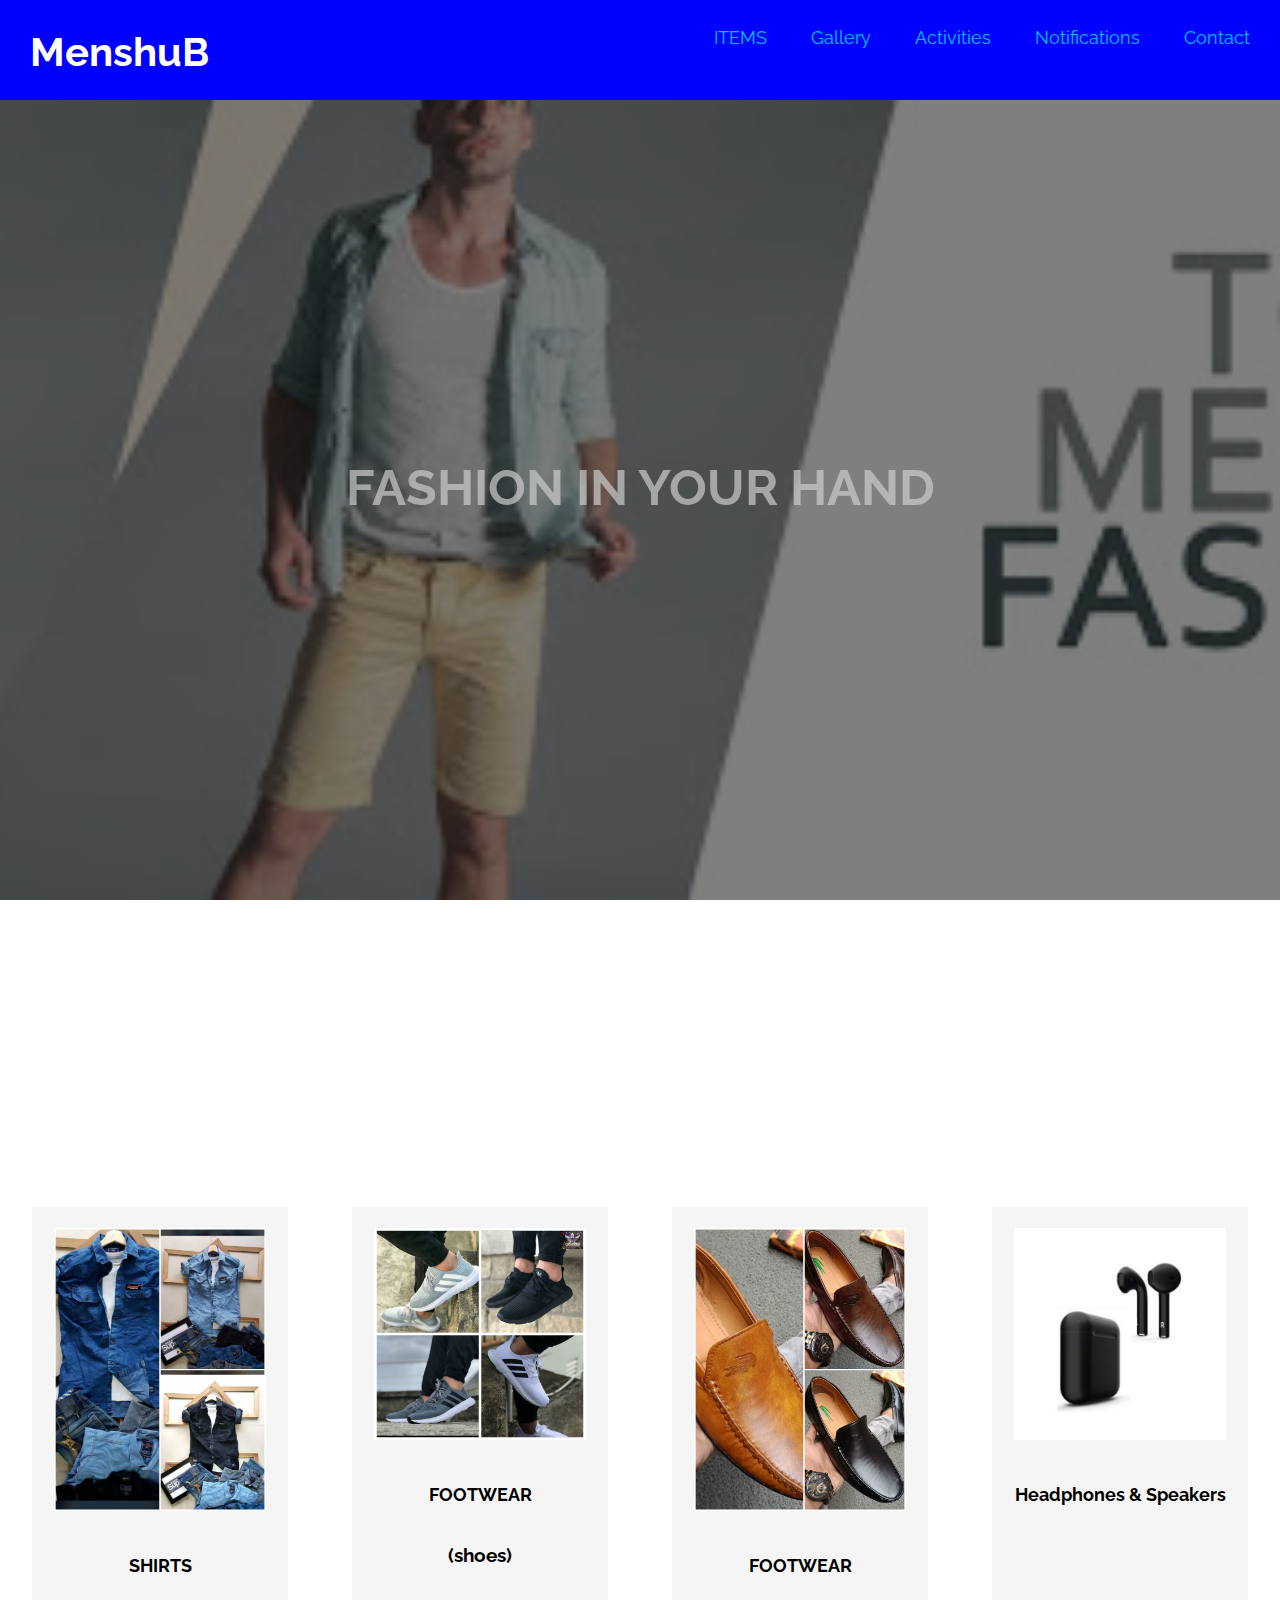
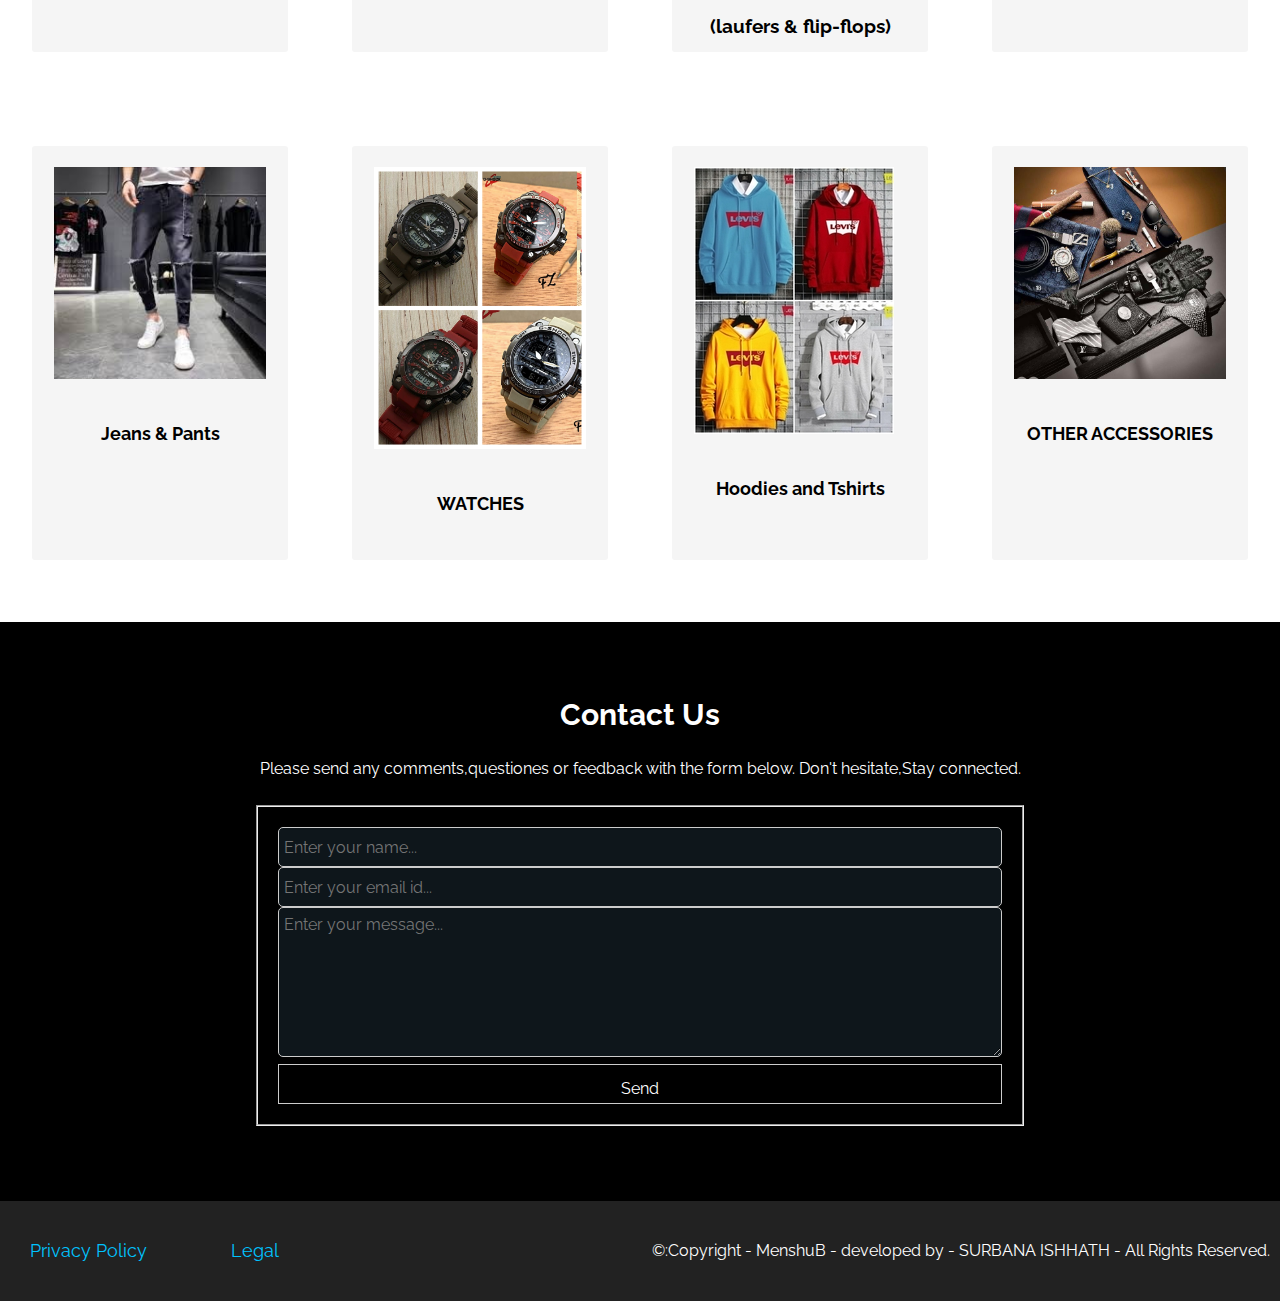
<file: index.html>
<!DOCTYPE html>
<html>
    <!--this is the head section -->
    <head>
        <title>MenshuB</title>
        <link href="https://fonts.googleapis.com/css?family=Raleway|Rock+Salt&display=swap" rel="stylesheet">
        <link href="https://fonts.googleapis.com/css?family=Kaushan+Script&display=swap" rel="stylesheet">
        <link href="./css/reset.css"rel="stylesheet" />
        <link href="./css/styles.css"rel="stylesheet" />
        <script src="./js/main.js"></script>
    </head>
    <body id="body">
        <header>
            <div class="header-container">
                <div id="company-logo">
                    <a href="./index.html">
                        <h1><a >MenshuB</a></h1>
                    </a>
                </div>
                    <nav class="menu-wrapper">
                        <ul id="main-menu">
                            <li class="menu-item" >
                                <div class="dropdown">
                                   <a>ITEMS</a>
                                   <nav class="event-wrapper">
                                       <ul id="event-menu">
                                           <li class="event-item">
                                               <a href="./activity.html" target="_parent">SHIRTS</a>
                                           </li>
                                           <br>
                                           <li class="event-item">
                                               <a href="#vision">Hoodies and Tshirts</a>
                                           </li>
                                           <br>
                                           <li class="event-item">
                                               <a href="#vision">Watches</a>
                                           </li>
                                           <br>
                                           <li class="event-item">
                                               <a href="#vision">Shoes</a>
                                           </li>
                                           <br>
                                           <li class="event-item">
                                               <a href="#vision">Laufers</a>
                                           </li>
                                           <br>
                                           <li class="event-item">
                                               <a href="#vision">Flip-flops</a>
                                           </li>
                                           <br>
                                           <li class="event-item">
                                               <a href="#vision">Headphones & speakers</a>
                                           </li>
                                           <br>
                                           <li class="event-item">
                                               <a href="#vision">Pants</a>
                                           </li>

                                       </ul>
                                   </nav>
                               </div>
                           </li>
                            <li class="menu-item">
                                <a href="#activities">Gallery</a>
                             </li>
                            
                            <li class="menu-item">
                                <a href="./activity.html">Activities</a>
                           </li>
                            <li class="menu-item">
                                <div class="dropdown">
                                    <a href="./notification.html">Notifications</a>
                                    <nav class="event-wrapper">
                                        <ul id="event-menu">
                                            <li class="event-item">
                                                <a href="./notification.html">Calender</a>
                                        </li>
                                        <br>
                                        <li class="event-item">
                                            <a href="./notification.html">News</a>
                                            </li>
                                        <br>
                                        <li class="event-item">
                                                <a href="./notification.html">Messages</a>
                                        </li>
                                    </ul>
                                    </nav>
                                </div>
                            </li>
                             <li class="menu-item">
                                 <a href="#contact">Contact</a>
                             </li>
                         </ul>
                     </nav>
             </div>
        </header>
        <div id="hero-image">
            <div class="overlay">
                <h2 class="tag-line">FASHION IN YOUR HAND</h2>
            </div>
        </div>
            <a href="#body" id=topButton title="Go to Top">TOP</a>
        
        <section id="about-she">
            <div class="container">
                
            </div> 
        </section>
        <section id="vision">
            <div class="row1">
                <div class="col">
                    <div class="card">
                    <div class="img">
                        <a href="./activity.html" target="_parent"><img src="./images/shirt2.jpg" class="card-img-top" alt="clothing"></a>
                    
                    </div>
                    <div class="card-body">
                      <h5 class="card-title">SHIRTS</h5>
                    
                    </div>
                  </div>
                </div>
                <div class="col">
                  <div class="card">
                    <div class="img">
                        <a href="./activity.html" target="_parent"><img src="./images/shoe.jpg" class="card-img-top" alt="foot wear" ></a>
                    </div>
                    <div class="card-body">
                      <h5 class="card-title">FOOTWEAR<h3> (shoes)</h3></h5>
                      
                    </div>
                  </div>
                </div>
                <div class="col">
                    <div class="card">
                    <div class="img">
                        <a href="./activity.html" target="_parent"><img src="./images/watch.jpg" class="card-img-top" alt="clothing"></a>
                    
                    </div>
                    <div class="card-body">
                      <h5 class="card-title">FOOTWEAR <h3>(laufers & flip-flops)</h3></h5>
                    
                    </div>
                  </div>
                </div>
                <div class="col">
                    <div class="card">
                    <div class="img">
                        <a href="./activity.html" target="_parent"><img src="./images/earphone.jpg" class="card-img-top" alt="clothing"></a>
                    
                    </div>
                    <div class="card-body">
                      <h5 class="card-title">Headphones & Speakers</h5>
                    
                    </div>
                  </div>
                </div>
                

            </div>
            <div class="row1">
                <div class="col">
                    <div class="card">
                    <div class="img">
                        <a href="./activity.html" target="_parent"><img src="./images/jeans.jpg" class="card-img-top" alt="clothing"></a>
                    
                    </div>
                    <div class="card-body">
                      <h5 class="card-title">Jeans & Pants</h5>
                    
                    </div>
                  </div>
                </div>
                <div class="col">
                  <div class="card">
                    <div class="img">
                        <a href="./activity.html" target="_parent"><img src="./images/watch (2).jpg" class="card-img-top" alt="foot wear" ></a>
                    </div>
                    <div class="card-body">
                      <h5 class="card-title">WATCHES</h5>
                      
                    </div>
                  </div>
                </div>
                <div class="col">
                    <div class="card">
                    <div class="img">
                        <a href="./activity.html" target="_parent"><img src="./images/vision.jpg" class="card-img-top" alt="clothing"></a>
                    
                    </div>
                    <div class="card-body">
                      <h5 class="card-title">Hoodies and Tshirts</h5>
                    
                    </div>
                  </div>
                </div>
                <div class="col">
                    <div class="card">
                    <div class="img">
                        <a href="./activity.html" target="_parent"><img src="./images/other.jpg" class="card-img-top" alt="clothing"></a>
                    
                    </div>
                    <div class="card-body">
                      <h5 class="card-title">OTHER ACCESSORIES</h5>
                    
                    </div>
                  </div>
                </div>
                

            </div>
       
        </section>
               
                                
                            
                    
        <section id="contact">
            <div class="overlay"> 
                <div class="container">
                    <h3>Contact Us</h3>
                    <p>Please send any comments,questiones or feedback with the form below. Don't hesitate,Stay connected.</p>
                    <br>
                    <form action="https://mailthis.to/divya.pkandangali@gmail.com"method="POST">
                        <fieldset>  
                            <input type="text" name="name" placeholder="Enter your name..."/>
                            <input type="email" name="_replyto" placeholder="Enter your email id..."/>
                            <textarea name="message"placeholder="Enter your message..."></textarea>
                            <button>Send</button>
                            <input type="hidden" name="_confirmation"value="Your form has been submitted!"/>
                        </fieldset> 
                    </form>
                </div>
            </div>
        </section>
        <footer>
            <div class="footer-container">
                <nav class="menu-wrapper">
                    <ul id="footer-menu">
                        <li class="menu-item"><a href="#">Privacy Policy</a></li>
                        <li class="menu-item"><a href="#">Legal</a></li>
                    </ul>
                </nav>
                <div id="copyright">
                    &copy:Copyright - MenshuB - developed by - SURBANA ISHHATH - All Rights Reserved.
                </div>
            </div>
        </footer>    
    </body>
</html>
</file>
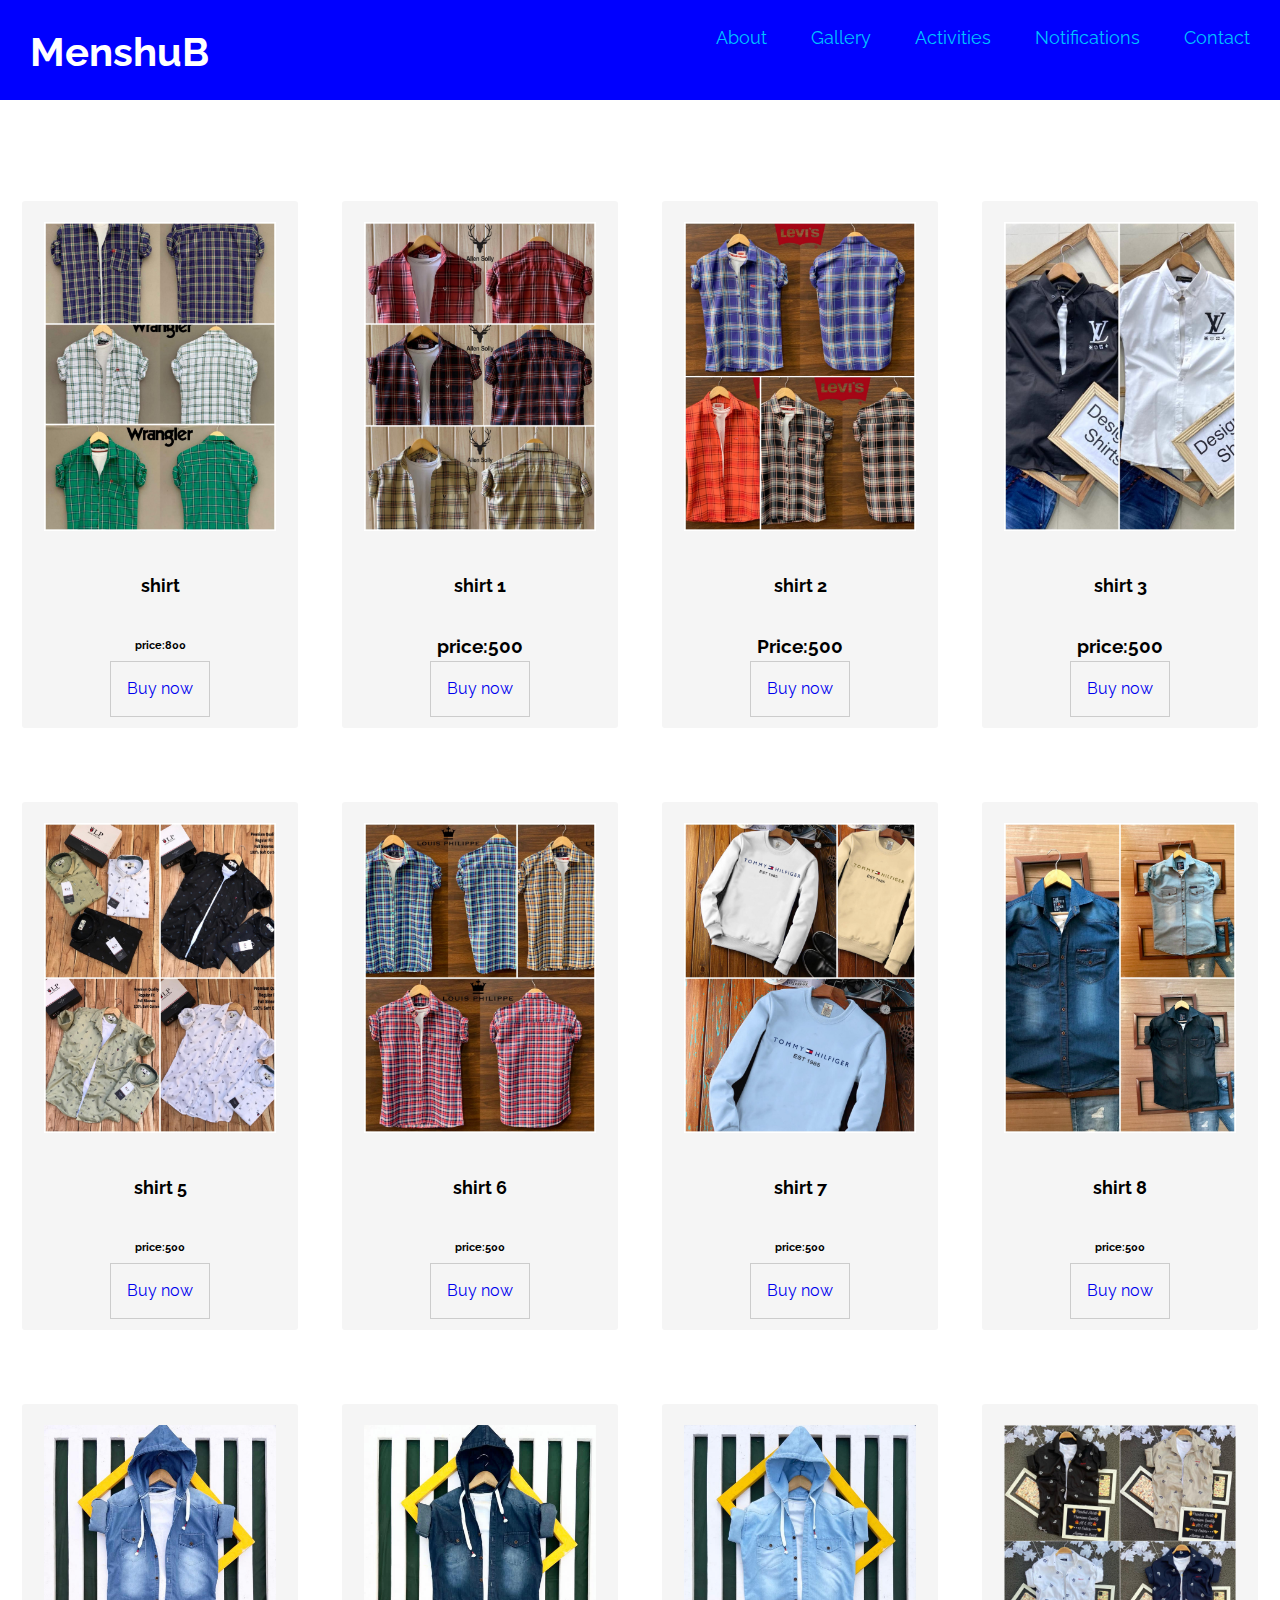
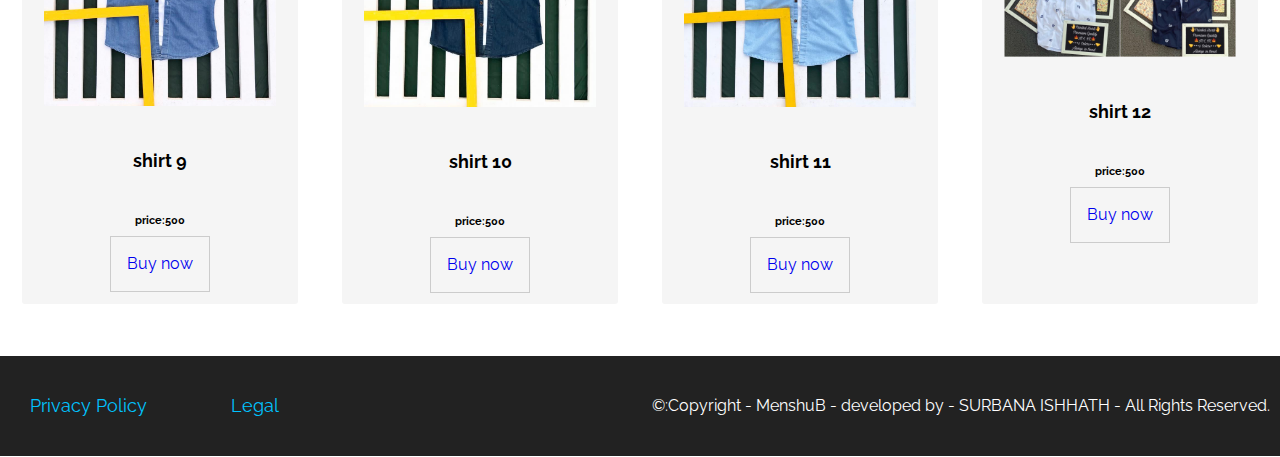
<file: activity.html>
<!DOCTYPE html>
<html>
    <!--this is the head section -->
    <head>
        <title>MenshuB</title>
        <link href="https://fonts.googleapis.com/css?family=Raleway|Rock+Salt&display=swap" rel="stylesheet">
        <link href="./css/reset.css"rel="stylesheet" />
        <link href="./css/styles.css"rel="stylesheet" />
        <script src="./js/main.js"></script>
    </head>
<body id="body">
    <header>
        <div class="header-container">
            <div id="company-logo">
                <a href="./index.html">
                    <h1><a >MenshuB</a></h1>
                </a>
            </div>
                <nav class="menu-wrapper">
                    <ul id="main-menu">
                        <li class="menu-item" >
                            <div class="dropdown">
                               <a href="./index.html">About </a>
                               <nav class="event-wrapper">
                                   <ul id="event-menu">
                                       <li class="event-item">
                                        <a href="./index.html#about-she">About SHE</a>
                                       </li>
                                       <br>
                                       <li class="event-item">
                                        <a href="./index.html#vision">Our Vision</a>
                                       </li>
                                       <br>
                                       <li class="event-item">
                                        <a href="./index.html#vision">Our Mission</a>
                                       </li>
                                   </ul>
                               </nav>
                           </div>
                       </li>
                        
                        <li class="menu-item">
                            <a href="./index.html#activities">Gallery</a>
                         </li>
                         <li class="menu-item">
                            <a href="#activity-list1">Activities</a>
                       </li>
                        <li class="menu-item">
                            <div class="dropdown">
                                <a href="./notification.html">Notifications</a>
                                <nav class="event-wrapper">
                                    <ul id="event-menu">
                                        <li class="event-item">
                                            <a href="./notification.html">Calender</a>
                                    </li>
                                    <br>
                                    <li class="event-item">
                                        <a href="./notification.html">News</a>
                                        </li>
                                    <br>
                                    <li class="event-item">
                                            <a href="./notification.html">Messages</a>
                                    </li>
                                </ul>
                                </nav>
                            </div>
                        </li>
                         <li class="menu-item">
                             <a href="./index.html#contact">Contact</a>
                         </li>
                     </ul>
                 </nav>
         </div>
    </header>
    
            
                <br>
                <br>
                <h3>SHIRTS</h3>
                <h3>PICK YOUR FAVOURITE ONE</h3>
                <section id="vision">
            <div class="row1">
                <div class="col2">
                    <div class="card">
                    <div class="img">
                        <a href="./activity.html" target="_parent"><img src="./images/s1.jpg" class="card-img-top" alt="clothing"></a>
                    
                    </div>
                    <div class="card-body">
                      <h5 class="card-title">shirt</h5>
                      <h6>price:800</h6>
                      <a href="https://wa.me/qr/GUM06QGGB6K2P1"><button onclick="https://wa.me/qr/GUM06QGGB6K2P1">Buy now</button></a>
                    
                    </div>
                  </div>
                </div>
                <div class="col2">
                  <div class="card">
                    <div class="img">
                        <a href="./activity.html" target="_parent"><img src="./images/s2.jpg" class="card-img-top" alt="foot wear" ></a>
                    </div>
                    <div class="card-body">
                      <h5 class="card-title">shirt 1<h3> price:500</h3></h5>
                      <a href="https://wa.me/qr/GUM06QGGB6K2P1"><button onclick="https://wa.me/qr/GUM06QGGB6K2P1">Buy now</button></a>
                      
                    </div>
                  </div>
                </div>
                <div class="col2">
                    <div class="card">
                    <div class="img">
                        <a href="./activity.html" target="_parent"><img src="./images/s3.jpg" class="card-img-top" alt="clothing"></a>
                    
                    </div>
                    <div class="card-body">
                      <h5 class="card-title">shirt 2 <h3>Price:500</h3></h5>
                      <a href="https://wa.me/qr/GUM06QGGB6K2P1"><button onclick="https://wa.me/qr/GUM06QGGB6K2P1">Buy now</button></a>
                    
                    </div>
                  </div>
                </div>
                <div class="col2">
                    <div class="card">
                    <div class="img">
                        <a href="./activity.html" target="_parent"><img src="./images/s4.jpg" class="card-img-top" alt="clothing"></a>
                    
                    </div>
                    <div class="card-body">
                      <h5 class="card-title">shirt 3 </h5>
                      <h3>price:500</h3>
                      <a href="https://wa.me/qr/GUM06QGGB6K2P1"><button onclick="https://wa.me/qr/GUM06QGGB6K2P1">Buy now</button></a>
                    
                    </div>
                  </div>
                </div>
                

            </div>
            <div class="row1">
                <div class="col2">
                    <div class="card">
                    <div class="img">
                        <a href="./activity.html" target="_parent"><img src="./images/s5.jpg" class="card-img-top" alt="clothing"></a>
                    
                    </div>
                    <div class="card-body">
                      <h5 class="card-title">shirt 5</h5>
                      <h6>price:500</h6>
                      <a href="https://wa.me/qr/GUM06QGGB6K2P1"><button onclick="https://wa.me/qr/GUM06QGGB6K2P1">Buy now</button></a>
                    
                    </div>
                  </div>
                </div>
                <div class="col2">
                  <div class="card">
                    <div class="img">
                        <a href="./activity.html" target="_parent"><img src="./images/s6.jpg" class="card-img-top" alt="foot wear" ></a>
                    </div>
                    <div class="card-body">
                      <h5 class="card-title">shirt 6</h5>
                      <h6>price:500</h6>
                      <a href="https://wa.me/qr/GUM06QGGB6K2P1"><button onclick="https://wa.me/qr/GUM06QGGB6K2P1">Buy now</button></a>
                      
                    </div>
                  </div>
                </div>
                <div class="col2">
                    <div class="card">
                    <div class="img">
                        <a href="./activity.html" target="_parent"><img src="./images/s7.jpg" class="card-img-top" alt="clothing"></a>
                    
                    </div>
                    <div class="card-body">
                      <h5 class="card-title">shirt 7</h5>
                      <h6>price:500</h6>
                      <a href="https://wa.me/qr/GUM06QGGB6K2P1"><button onclick="https://wa.me/qr/GUM06QGGB6K2P1">Buy now</button></a>
                    
                    </div>
                  </div>
                </div>
                <div class="col2">
                    <div class="card">
                    <div class="img">
                        <a href="./activity.html" target="_parent"><img src="./images/s8.jpg" class="card-img-top" alt="clothing"></a>
                    
                    </div>
                    <div class="card-body">
                      <h5 class="card-title">shirt 8</h5>
                      <h6>price:500</h6>
                      <a href="https://wa.me/qr/GUM06QGGB6K2P1"><button onclick="https://wa.me/qr/GUM06QGGB6K2P1">Buy now</button></a>
                    
                    </div>
                  </div>
                </div>


                

            </div>
            <div class="row1">
                <div class="col2">
                    <div class="card">
                    <div class="img">
                        <a href="./activity.html" target="_parent"><img src="./images/s10.jpg" class="card-img-top" alt="clothing"></a>
                    
                    </div>
                    <div class="card-body">
                      <h5 class="card-title">shirt 9</h5>
                      <h6>price:500</h6>
                      <a href="https://wa.me/qr/GUM06QGGB6K2P1"><button onclick="https://wa.me/qr/GUM06QGGB6K2P1">Buy now</button></a>
                    
                    </div>
                  </div>
                </div>
                <div class="col2">
                  <div class="card">
                    <div class="img">
                        <a href="./activity.html" target="_parent"><img src="./images/s11.jpg" class="card-img-top" alt="foot wear" ></a>
                    </div>
                    <div class="card-body">
                      <h5 class="card-title">shirt 10</h5>
                      <h6>price:500</h6>
                      <a href="https://wa.me/qr/GUM06QGGB6K2P1"><button onclick="https://wa.me/qr/GUM06QGGB6K2P1">Buy now</button></a>
                      
                    </div>
                  </div>
                </div>
                <div class="col2">
                    <div class="card">
                    <div class="img">
                        <a href="./activity.html" target="_parent"><img src="./images/s12.jpg" class="card-img-top" alt="clothing"></a>
                    
                    </div>
                    <div class="card-body">
                      <h5 class="card-title">shirt 11</h5>
                      <h6>price:500</h6>
                      <a href="https://wa.me/qr/GUM06QGGB6K2P1"><button onclick="https://wa.me/qr/GUM06QGGB6K2P1">Buy now</button></a>
                    
                    </div>
                  </div>
                </div>
                <div class="col2">
                    <div class="card">
                    <div class="img">
                        <a href="./activity.html" target="_parent"><img src="./images/s13.jpg" class="card-img-top" alt="clothing"></a>
                    
                    </div>
                    <div class="card-body">
                      <h5 class="card-title">shirt 12</h5>
                      <h6>price:500</h6><a href="https://wa.me/qr/GUM06QGGB6K2P1"><button onclick="https://wa.me/qr/GUM06QGGB6K2P1">Buy now</button></a>
                    
                    </div>
                  </div>
                </div>
                

                

            </div>
        </section>
            </div>
        </section>
        <a href="#body" id=topButton title="Go to Top">TOP</a>
        <footer>
            <div class="footer-container">
                <nav class="menu-wrapper">
                    <ul id="footer-menu">
                        <li class="menu-item"><a href="#">Privacy Policy</a></li>
                        <li class="menu-item"><a href="#">Legal</a></li>
                 </ul>
                </nav>
                <div id="copyright">
                    &copy:Copyright - MenshuB - developed by - SURBANA ISHHATH - All Rights Reserved.
            </div>
        </footer>    
    </body>
</html>
</file>
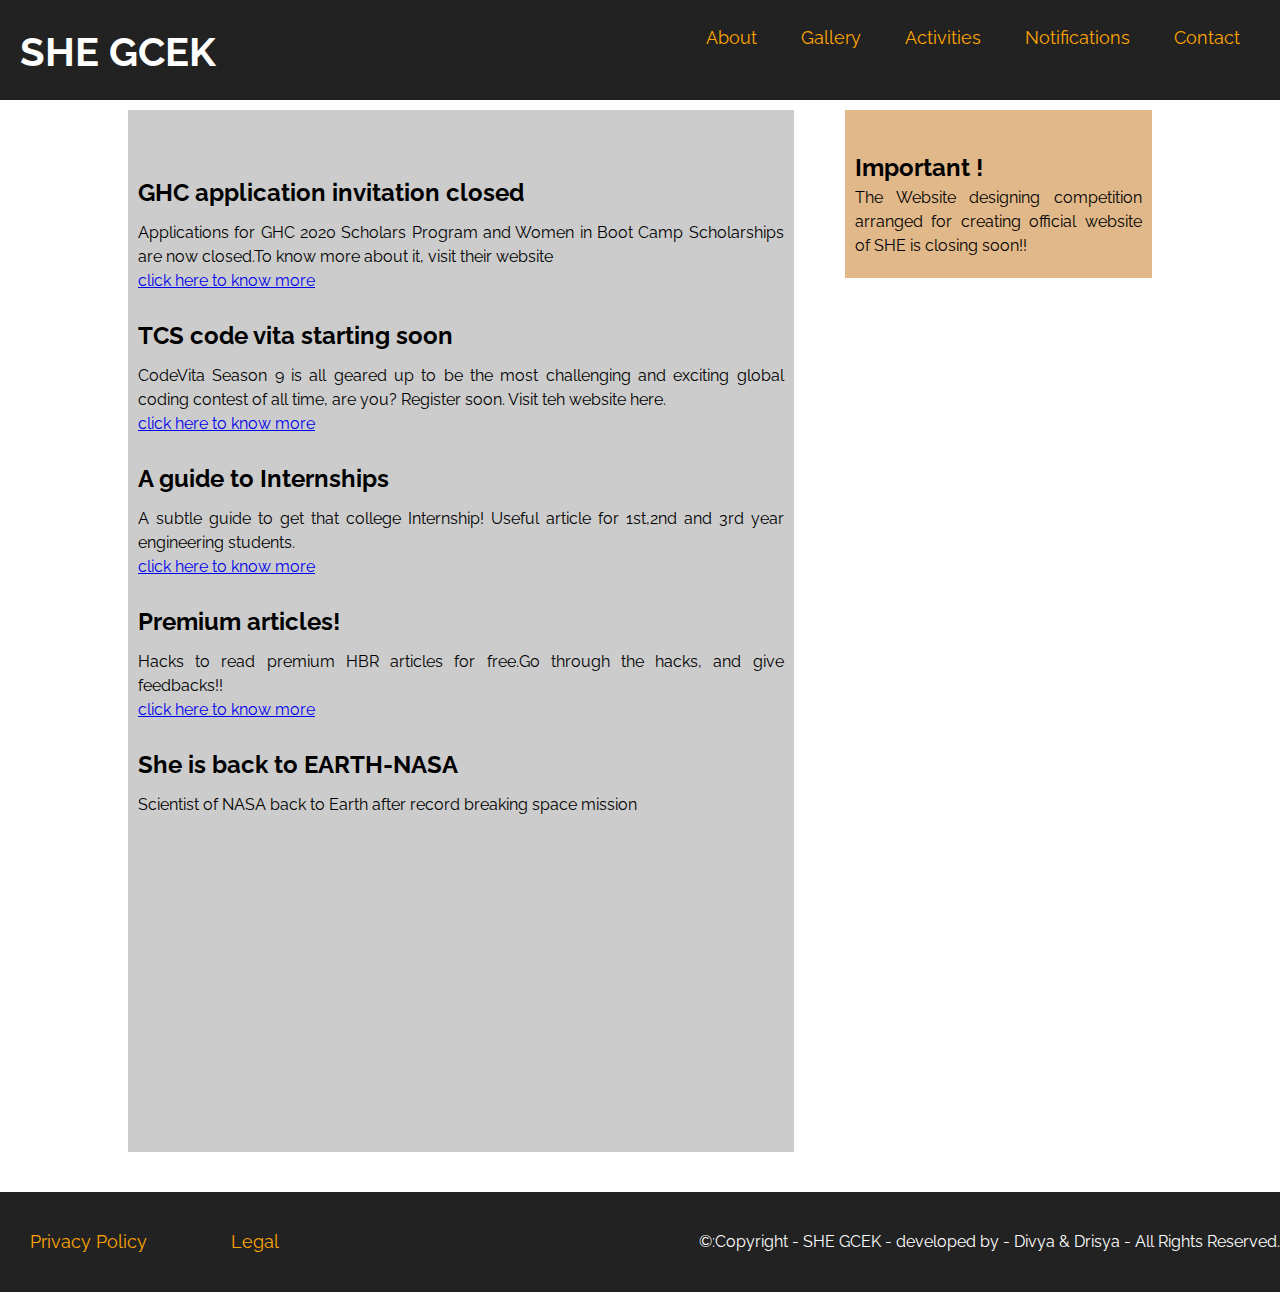
<file: notification.html>
<!DOCTYPE html>
<html>
    <!--this is the head section -->
    <head>
        <title>SHE GCEK</title>
        <link href="https://fonts.googleapis.com/css?family=Raleway|Rock+Salt&display=swap" rel="stylesheet">
        <link href="./css/reset.css"rel="stylesheet" />
        <link href="./css/notify.css"rel="stylesheet" />
        <link href="./index.html"/>
        <script src="./js/main.js"></script>
    </head>
    <body id="body">
        <header>
            <div class="header-container">
                <div id="company-logo">
                    <a href="./index.html">
                        <h1><a >SHE GCEK</a></h1>
                    </a>
                </div>
                    <nav class="menu-wrapper">
                        <ul id="main-menu">
                            <li class="menu-item" >
                                <div class="dropdown">
                                    <a href="./index.html#about-she">About</a>
                                    <nav class="event-wrapper">
                                        <ul id="event-menu">
                                            <li class="event-item">
                                                <a href="./index.html#about-she">About SHE</a>
                                            </li>
                                            <br>
                                            <li class="event-item">
                                                <a href="./index.html#vision">Our Vision</a>
                                            </li>
                                            <br>
                                            <li class="event-item">
                                                <a href="./index.html#vision">Our Mission</a>
                                            </li>
                                        </ul>
                                    </nav>
                                </div>
                            </li>
                            
                            <li class="menu-item">
                                <a href="./index.html#activities">Gallery</a>
                            </li>
                            <li class="menu-item">
                                <a href="./activity.html#activity-list1">Activities</a>
                            </li>
                            <li class="menu-item">
                                <div class="dropdown">
                                    <a href="#">Notifications</a>
                                    <nav class="event-wrapper">
                                        <ul id="event-menu">
                                            <li class="event-item">
                                                <a href="./notification.html">Calender</a>
                                        </li>
                                        <br>
                                        <li class="event-item">
                                            <a href="#news">News</a>
                                            </li>
                                        <br>
                                        <li class="event-item">
                                                <a href="#messages">Messages</a>
                                        </li>
                                    </ul>
                                    </nav>
                                </div>
                            </li>
                            <li class="menu-item">
                                <a href="./index.html#contact">Contact</a>
                            </li>
                        </ul>
                    </nav>
            </div>
        </header>
        <main id="main">
            <div class="container">
                <section id="news">
                    <div class="news-content">
                        <h2>GHC application invitation closed</h2>
                        <p>Applications for GHC 2020 Scholars Program and Women in Boot Camp Scholarships are now closed.To know more about it, visit their website </p>
                        <a href="https://ghc.anitab.org/2020-attend/scholarships-registrations/">click here to know more</a>
                    </div>
                    <div class="news-content">
                        <h2>TCS code vita starting soon</h2>
                        <p>CodeVita Season 9 is all geared up to be the most challenging and exciting global coding contest of all time, are you? Register soon. Visit teh website here. </p>
                        <a href="https://campuscommune.tcs.com/en-in/intro/contests/codevita-season-9/">click here to know more</a>
                    </div>
                    <div class="news-content">
                        <h2>A guide to Internships</h2>
                        <p>A subtle guide to get that college Internship! Useful article for 1st,2nd and 3rd year engineering students.</p>
                        <a href="https://blog.usejournal.com/a-subtle-guide-to-get-that-college-internship-5c17d9b3965f">click here to know more</a>
                    </div>
                    <div class="news-content">
                        <h2>Premium articles!</h2>
                        <p>Hacks to read premium HBR articles for free.Go through the hacks, and give feedbacks!!</p>
                        <a href="https://medium.com/@aryamurali/hacks-to-read-premium-hbr-articles-for-free-9da1eadd8d98">click here to know more</a>
                    </div>
                    <div class="news-content">
                        <div class="video">
                            <h2>She is back to EARTH-NASA</h2>
                            <p>Scientist of NASA back to Earth after record breaking space mission</p>
                            <iframe width="560" height="315" src="https://www.youtube.com/embed/6llm0NeycU8" frameborder="0" allow="accelerometer; autoplay; encrypted-media; gyroscope; picture-in-picture" allowfullscreen></iframe>
                        </div>
                    </div>
                </section>
                <a href="#body" id=topButton title="Go to Top">TOP</a>
                <section id="messages">
                    <h2>Important !</h2>
                    <p>The Website designing competition arranged for creating official website of SHE is closing soon!!</p>
                </section>
            </div>
        </main>
        <footer>
            <div class="footer-container">
                <nav class="menu-wrapper">
                    <ul id="footer-menu">
                        <li class="menu-item"><a href="#">Privacy Policy</a></li>
                        <li class="menu-item"><a href="#">Legal</a></li>
                    </ul>
                </nav>
                <div id="copyright">
                    &copy:Copyright - SHE GCEK - developed by - Divya & Drisya - All Rights Reserved.
                </div>
            </div>
        </footer>    
    </body>
</html>
</file>
<file: css/styles.css>
/* Base style */

*{
    font-family:"Raleway",sans-serif;
}
body{
    margin: 0;
    padding: 0;
}
p{
    text-align: justify;
}
ul li a{
    color:rgb(0, 195, 255);
    text-decoration:none;
	padding:5px 20px;
    transition:0.6s ease;
    font-size: 110%;
}
ul li a:hover{
    background-color:white;
	color:#000;  
}
section{
    display:block;
    padding-top:75px;
}
.container{
    width:75%;
    margin:auto;
    padding-top:50px;
    padding-bottom:75px;
}
.container h3,.container h4{
    margin:20px 0;
    text-align:center;
}
.container h3{
    font-size:30px;
    font-weight:bold;
}
.container h4{
    font-size:15px;
}
/*---header---*/
.header-container,
.footer-container{
display:flex;
flex-direction:row;
width:100%;
margin:auto;
padding-right: 10px;

}

header{
    width:100%;
    background-color:blue;
    height:100px;
    padding-left:20px;
    padding-top:20px;
    padding-bottom:20px;
    position:fixed;
    z-index:100;
}
header h1{
    font-size: 40px;
    font-family:"Rock Salt",cursive;
    color:#fff;
    text-shadow:1px 1px 3px ,#333;
    margin-left: 10px;
}
header .menu-wrapper{
    flex:60%;
    line-height:35px;
    text-align:right;
}

header nav ul li{
    display:inline-block;
}
/*---body--*/
#hero-image{
    height:100vh;
    background:#000 url("../images/header.jpg") no-repeat fixed bottom;
    background-size:cover;
    position:relative;
}
.overlay{
    width:100%;
    height:100%;
    background-color:rgba(0,0,0,0.5);
}
.tag-line{
    position:absolute;
    top:50%;
    width:100%;
    text-align:center;
    font-size:50px;
    font-weight:bolder;
    color:#ccc;
    text-transform:uppercase;
    opacity:0.7;
}
#topButton{
    display:none;
    position:fixed;
    bottom:20px;
    right:30px;
    z-index:99;
    font-size:18px;
    border:none;
    outline:none;
    background-color:rgb(89, 0, 255);
    color:white;
    cursor:pointer;
    padding:15px;
    border-radius:4px;
}
#topButton:hover{
    background-color:#555;

}

/*---about she---*/
#our-story{
    padding:25px 0;

}
#our-story p{
    text-align:justify;
}
.row1{
    display:flex;
    flex-direction:row;
    margin-bottom:10px;
    padding-bottom:20px;
    background-color:rgba(255, 255, 255, 0.945);
}
.col{
    width:40%;
    border:2px solid rgb(255, 255, 255);
    background-color:whitesmoke;
    color:#000;
    padding-top: 1px;
    padding-bottom: 1px;
    padding-left: 2px;
    padding-right: 2px;
    margin:30px;
    box-sizing:border-box;
    border-radius:5px;
    flex-basis:50%;
    line-height: 30px;
    text-align:center;
    
}
.col2{
    width:30%;
    border:2px solid rgb(255, 255, 255);
    background-color:whitesmoke;
    color:#000;
    padding-top: 1px;
    padding-bottom: 1px;
    padding-left: 2px;
    padding-right: 2px;
    margin:20px;
    box-sizing:border-box;
    border-radius:5px;
    flex-basis:50%;
    line-height: 30px;
    text-align:center;
    
}
.card-body h5{
    margin-top: 30px;
    margin-bottom: 30px;
}
.card-body p{
    text-align: justify;
}
/*---activity--*/
#activities{
    background-color:#333;
    color:#fff;
    padding:25px 0;
    text-align:center;
}
#activity-list{
    background-color:#fff;
    color:#000;
    padding:25px 0;
    text-align:center;
}
#activity-list1{
    background-color:#fff;
    color:black;
    padding:25px 0;
    
    text-align:center;
}
.event-img{
    max-height: 500px;
    width:auto;
}
#activity-menu{
    display:block;
}
#activity-menu li{
    padding:10px;
    transform: 0.6s ease;
}
#activity-menu li:hover{
    font-size:120%;
    color:white;
}
#event1,#event3,#event5{
    background-color:#333;
    color:#fff;
    padding:25px 0;
    
}
.event-wrapper{
    position: absolute;
    background-color: black;
    min-width: 100px;
    z-index: 1;
    display: none;
}
.event-wrapper a{
    color: white;
    text-decoration:none;
	padding:5px 20px;
    transition:0.6s ease;
}
.dropdown:hover .event-wrapper{
    display: block;
}
.readMore{
    background-color:rgba(158, 231, 219, 0.972);
    padding: 16px;
    cursor: pointer;
    border:none;
    border-radius: 10px;
    transform: 0.6s ease;
}
.readMore:hover {
    background-color:#555;
    border:none;
    border-radius: 10px;
}
.readMore a{
    text-decoration: none;
    color: black;
   
}

/*---gallery---*/
.activities-row{
    display:flex;
    flex-direction:row;
    margin-bottom:10px;
    justify-content:space-evenly;
}

.activities-item{
    flex:1;
    flex-basis:33%;
}
.activities-description{
    margin-bottom:20px;
}
/*notification  */
#Notifications{
    background:#000 url("../images/contact4.jpg") no-repeat fixed bottom;
    background-size:cover;
    position:relative;
    padding: 0px;
    color:#fff;
    text-align:center;
}
#Notifications .container{
    background-color:rgba(0,0,0,0.5);
    height: 100%;
   width:100%
}
.notification-item{
    width:33.3%;
    padding: 5px;
    margin:20px;
    box-sizing:border-box;
    flex-basis:33%;
}
.notification-row{
    display:flex;
    flex-direction:row;
    margin-bottom:10px;
    justify-content:space-evenly; 
}
.notification-item h4{
    color:rgb(2, 181, 252);
    font-size: 25px;
    font-weight: bold;
}
.notification-item a{
    text-decoration: none;
    color:orange;
    padding: 10px;
    transform: 0.6s ease;
}
.notification-item a:hover{
    color:yellow;
}
/*contact*/
#contact{
    width:100%;
    background:#000 url("../images/contact1.jpg") no-repeat fixed bottom;
    background-size:100%;
    position:relative;
    padding: 0px;
    color:#fff;
}
#contact fieldset{
    
    width:80%;
    margin:auto;
    background-color:rgba(0,0,0,0.5);
    padding:20px;
    box-shadow:0 0 6px black;
}
#contact p{
    text-align:center;
    /*margin-bottom:10px;*/
    color:white;
}
#contact input,
#contact textarea{
   /* margin-bottom:20px;*/
    padding:5px;
    border-radius:5px;
    background-color: rgba(28, 44, 54, 0.5);
}
#contact input{
    height:40px;
}
#contact textarea{
    height:150px;
}
#contact button{
    width:100%;
    height:40px;
    color:white;
    
}
#contact button :hover{
    /*background-color:#333;*/
    color:#fff;
    cursor:pointer;
}

/*---Footer---*/

footer{
    background-color:#222;
    position:relative;
    margin-bottom:none;
    height:100px;
    margin-top:none;
}
footer .menu-wrapper{
    flex:1;
    line-height:35px;
    text-align:left;
}

footer nav ul li{
    display:inline-block;
    margin-right:20px;
    padding:0 10px;
    line-height:100px;
}
footer #copyright{
    color:#fff;
    line-height:100px;
}

/*---revirew---*/
.row2{
    display:flex;
    flex-direction:row;
   /* margin-bottom:10px;*/
    justify-content:space-evenly;
    background-color:#333; 
    padding-top: 1px;
    padding-bottom: 10px;
    padding-left: 10px;
    padding-right: 10px;
    background-color:rgba(255, 255, 255, 0.945);
}
.col1{
    width:40%;
    border:2px solid rgb(255, 255, 255);
    background-color:whitesmoke;
    color:#000;
   
    margin:30px;
    box-sizing:border-box;
    border-radius:20px;
    flex-basis:33%;
    line-height: 30px;
    text-align:center;
    
}

h5{
    font-weight: bolder;
    font-size: large;
}
#Review{
    background-color:rgb(255, 255, 255);
    color:#000;
}

.img{
    padding-top:20px;
    margin-left:20px;
    margin-right:20px;

}
.card-body{
    margin-left:10px;
    margin-right:10px;
    text-indent: 0px;
    padding: 10px;
}
</file>
<file: css/notify.css>
*{
    font-family:"Raleway",sans-serif;
}
body{
    margin: 0;
    padding: 0;
    background-color:#fff;
}
p{
    text-align: justify;
}
main{
    background-size: cover;
    background-color:transparent;
    min-height: 100vh;
    overflow: hidden;
    margin-bottom: 40px;
}
ul li a{
    color:orange;
    text-decoration:none;
	padding:5px 20px;
    transition:0.6s ease;
    font-size: 110%;
}
ul li a:hover{
    background-color:#fff;
	color:#000;  
}
section{
    display:inline-flex;
    flex-direction: row;
    padding-top:75px;
}
.container{
    width:80%;
    margin:auto;
    padding-top:100px;
    padding-bottom:75px;
    
}
.container h3,.container h4{
    margin:20px 0;
    text-align:center;
}
.container h3{
    font-size:20px;
    font-weight:bold;
}
.header-container,
.footer-container{
display:flex;
flex-direction:row;
width:100%;
margin:auto;
color:#fff;
}
/**---header---*/

header{
    width:100%;
    background-color:#222;
    height:100px;
    padding-left:10px;
    padding-right:20px;
    padding-top:20px;
    padding-bottom:20px;
    position:fixed;
    z-index:100;
}
header h1{
    font-size: 40px;
    font-family:"Rock Salt",cursive;
    color:#fff;
    text-shadow:1px 1px 3px ,#333;
    margin-left: 10px;
}
header .menu-wrapper{
    flex:60%;
    line-height:35px;
    text-align:right;
}
/*header nav ul{

}*/
header nav ul li{
    display:inline-block;
}
#topButton{
    display:none;
    position:fixed;
    bottom:10px;
    right:30px;
    z-index:99;
    font-size:18px;
    border:none;
    outline:none;
    background-color:rgb(0, 26, 255);
    color:white;
    cursor:pointer;
    padding:15px;
    border-radius:4px;
}
#topButton:hover{
    background-color:#555;

}
/*---footer---*/
footer{
    background-color:#222;
    position:relative;
    bottom:0;
    height:100px;
    z-index:-1;

}
footer .menu-wrapper{
    flex:1;
    line-height:35px;
    text-align:left;
}
footer nav ul li{
    display:inline-block;
    margin-right:20px;
    padding:0 10px;
    line-height:100px;
}
footer #copyright{
    color:#fff;
    line-height:100px;
}
.event-wrapper{
    position: absolute;
    background-color: black;
    min-width: 100px;
    z-index: 1;
    display: none;
}
.event-wrapper a{
    color: #fff;
    text-decoration:none;
	padding:5px 20px;
    transition:0.6s ease;
}
.dropdown:hover .event-wrapper{
    display: block;
}
/*---content---*/

#news{
    background-color:#ccc;
    position: relative;
    float: left;
    margin-top: 10px;
    width: 65%;
    padding-bottom: 20px;
    padding-top: 40px;
    padding-left: 10px;
    padding-right: 10px;
    display: block;
}
#messages{
    background-color:rgb(224, 184, 138);
    float: right;
    width: 30%;
    margin-top: 10px;
    margin-bottom: 10px;
    display:block;
    padding-bottom: 20px;
    padding-top: 40px;
    padding-left: 10px;
    padding-right: 10px;
}
.news-content h2{
    margin-bottom:10px;
}
.news-content{
    margin-top:25px;
}
.menu-item{
    color:white;
}
.video{
    margin-top: 20px;
   
}
</file>
